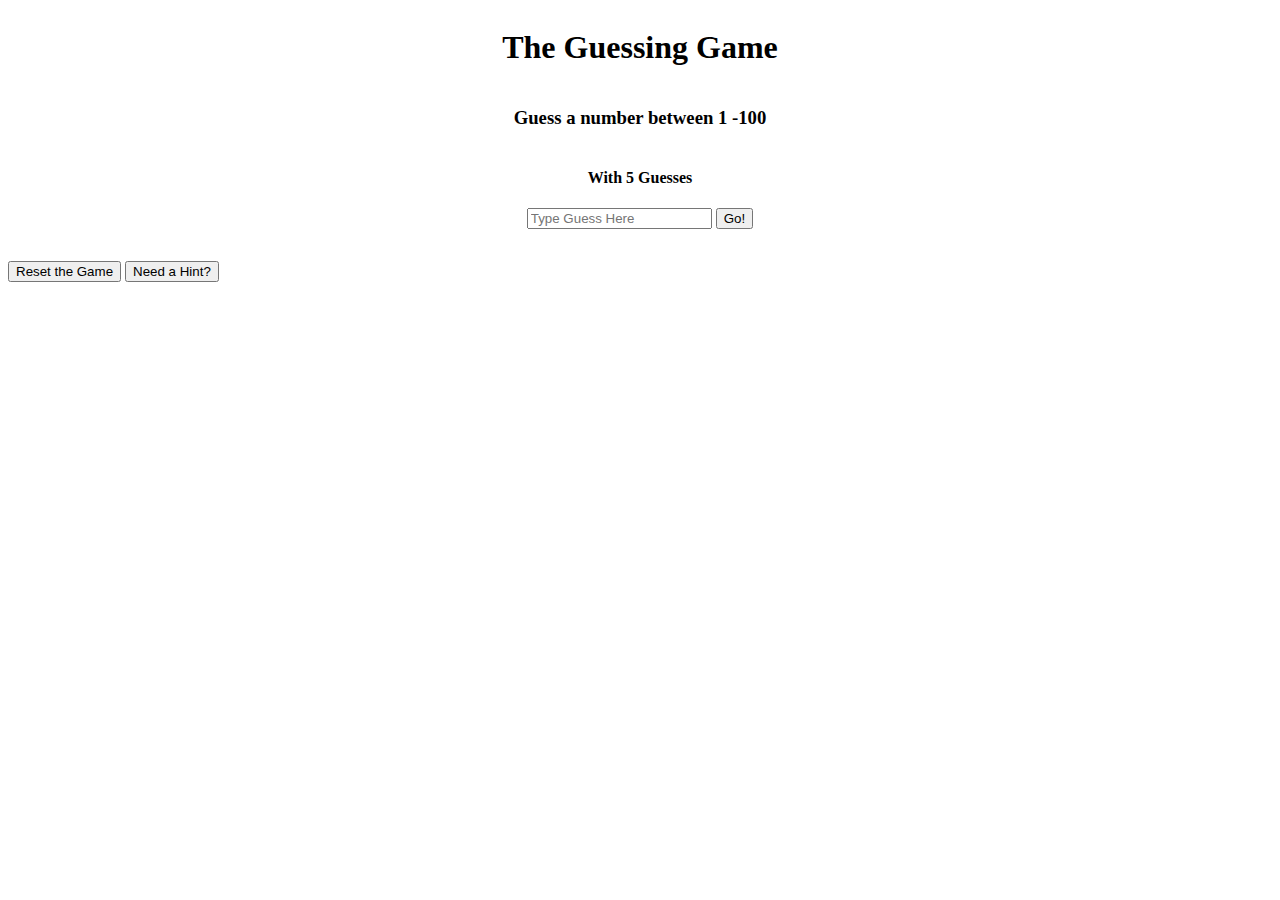
<file: index.html>
<!DOCTYPE html>
<html lang="en">
<head>
    <meta charset="UTF-8">
    <meta http-equiv="X-UA-Compatible" content="IE=edge">
    <meta name="viewport" content="width=device-width, initial-scale=1.0">
    <title>Guessing Game</title>
    <link rel="stylesheet" href="style.css">
</head>
<body>
    <div id='app'>
        <header>
            <h1>The Guessing Game</h1>
            <h3>Guess a number between 1 -100</h3>
            <h4>With 5 Guesses</h4>
        </header>
        <main>
            <div>
                <form class="guessForm">
                    <input id="guess" type="text" placeholder="Type Guess Here"/>
                    <button type="submit">Go!</button>
                </form>

            </div>
        </main>
        <div id='guesses'>
            <ul id="guess-list">
               
            </ul>
        </div>
        <div id='menu-buttons'>
            <button type="button" id="reset" onClick = 'window.location.reload()'>Reset the Game</button>
            <button type="button" id="hint">Need a Hint?</button>
        </div>

        <div id ="results"></div>

    </div>
    
    <script src="index.js"></script>
</body>
</html>
</file>
<file: style.css>
*, h1{
    margin: none;
    padding: none;
}

header {
    display: flex;
    flex-direction: column;
    justify-content: center;
    align-items: center;
}

main {
    display: flex;
    flex-direction: column;
    align-items: center;
}

#guesses{
    display: flex;
    flex-direction: row;


}

li{
    border: 1px solid black;
    list-style: none;
    display: flex;
}
</file>
